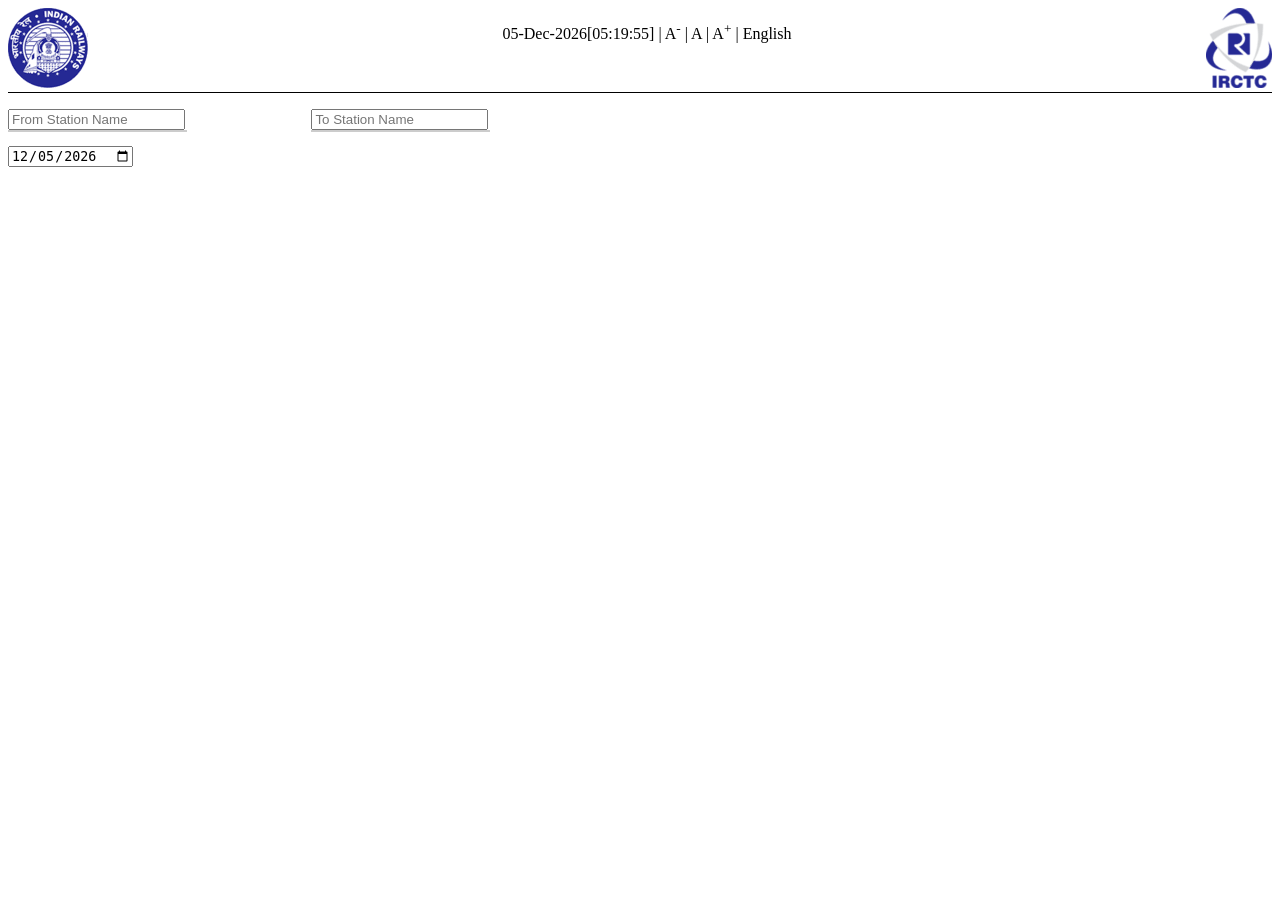
<file: index.html>
<!DOCTYPE html>
<html lang="en">
<head>
    <meta charset="UTF-8">
    <meta name="viewport" content="width=device-width, initial-scale=1.0">
    <title>Document</title>
    <link rel="stylesheet" href="index.css">
</head>
<body>
    <nav class="navbar">
        <div class="left-image-nav">
            <img src="secondry-logo.png"></img>
        </div>
        <div class="middle-navbar">
            <div>
                <span class="time-and-date" id="time-and-date"></span>
                <span class="nav-dividor">|</span>
                <span class="dec-size">A<sup>-</sup></span>
                <span class="nav-dividor">|</span>
                <span class="same-size">A<sup> </sup></span>
                <span class="nav-dividor">|</span>
                <span class="inc-size">A<sup>+</sup></span>
                <span class="nav-dividor">|</span>
                <span class="language" id="language">English</span>
            </div>
            <div></div>
        </div>
        <div class="right-image-nav">
            <img src="logo.png" alt="">
        </div>
    </nav>

    <main>
        <div class="station-selection">
            <div class="input-container">
                <input type="text" id="fromInput" placeholder="From Station Name">
                <div id="suggestions" class="dropdown"></div>
            </div>
            <div class="input-container">
                <input type="text" id="toInput" placeholder="To Station Name">
                <div id="dropdown-to" class="dropdown"></div>
            </div>
        </div>

        <div class="journey-date">
            <input type="date" id="journeyDate" >
        </div>
    </main>
</body>
    <script src="script.js"></script>
</html>
</file>
<file: index.css>
.navbar{
    display: flex;
    justify-content: space-between;
    border-bottom: 1px solid black;
}
.middle-navbar{
    margin-top: 1%;
}
.station-selection{
    margin-top: 1rem;
    display: flex;
    gap: 10%;
    overflow: visible;
}
.input-container{
    position: relative;
}

.dropdown{
    position: absolute;
    top: 100%;
    left: 0;
    width: 100%;
    border: 1px solid #ccc;
    overflow-y: auto;
    position: absolute;
    background-color: white;
    z-index: 9999;
}

.dropdown div{
    padding: 0.5rem;
    cursor: pointer;
}

.dropdown div:hover{
    background-color: #eee;
}

.journey-date{
    margin-top: 1rem;
}
</file>
